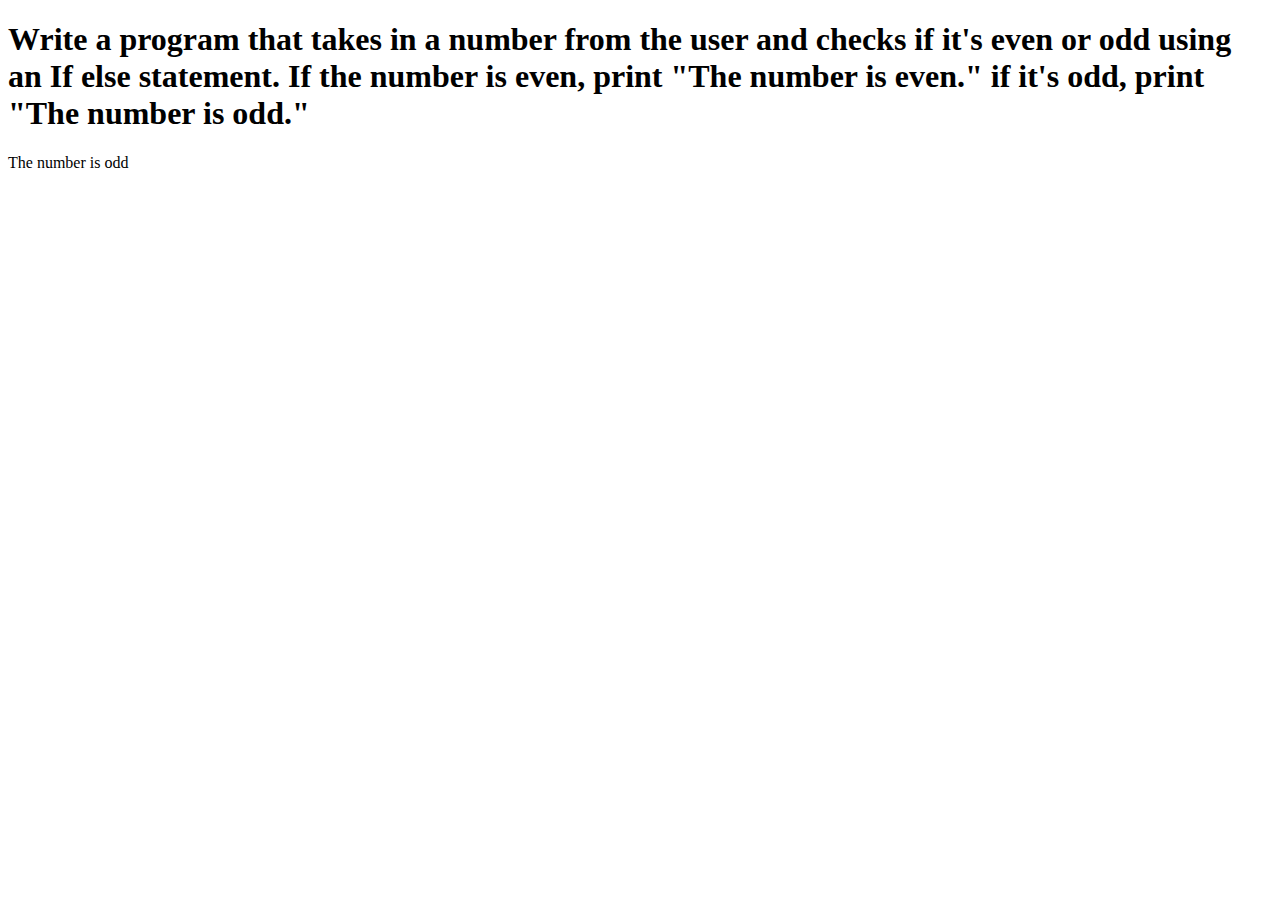
<file: If-else/index.html>
<!DOCTYPE html>
<html lang="en">

<head>
    <meta charset="UTF-8">
    <meta name="viewport" content="width=device-width, initial-scale=1.0">
    <title>If..else statement</title>
</head>

<body>
    <h1>
        Write a program that takes in a number from the user and checks if it's even or odd using an If else statement.
        If the number is even, print "The number is even." if it's odd, print "The number is odd."
    </h1>

    

    <script>

        let number = parseInt(prompt("Enter a number:"));
        if (number % 2 == 0) {
            document.write("The number is even");
        }
        else {
            document.write("The number is odd")
        }
    </script>




</body>

</html>
</file>
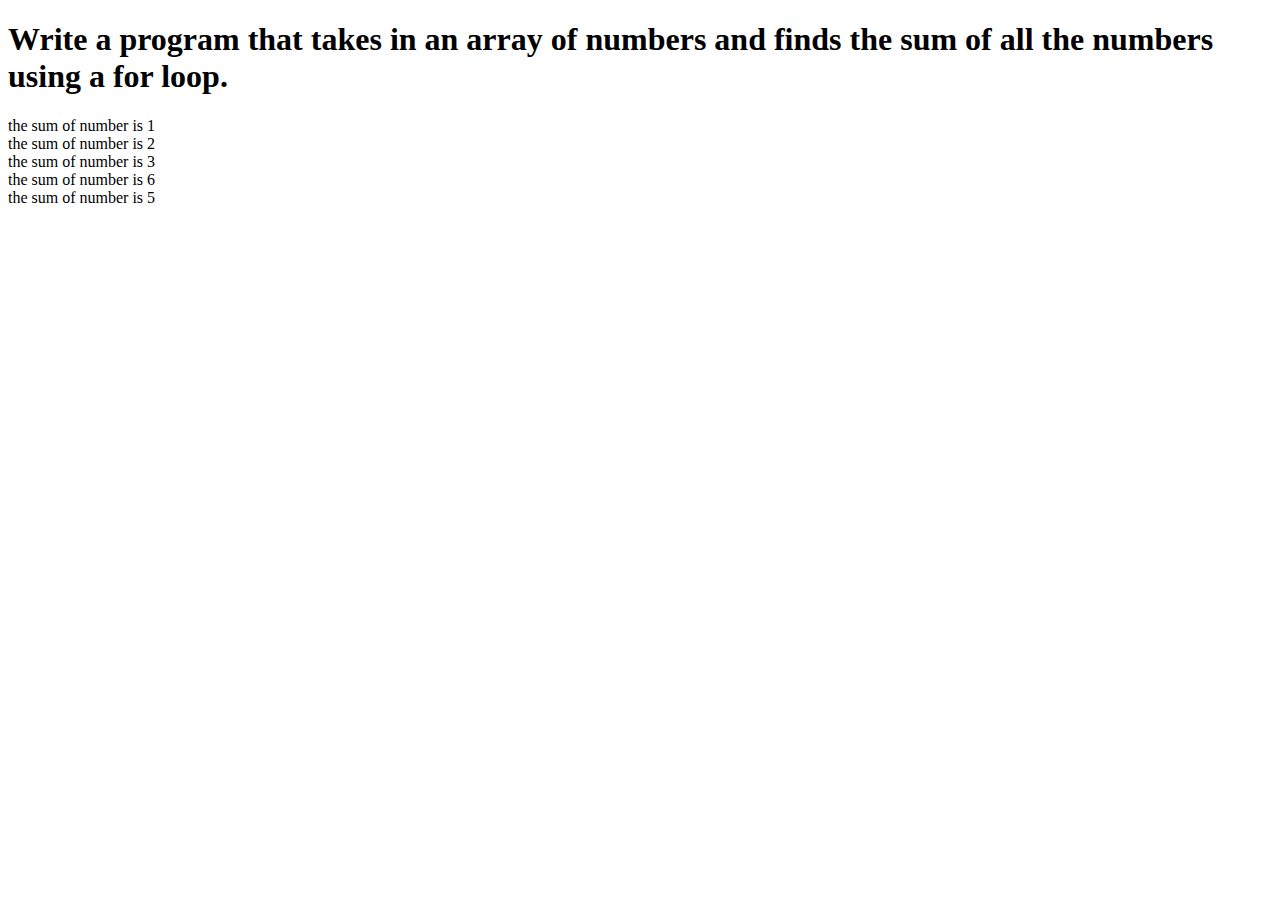
<file: Loops/index.html>
<!DOCTYPE html>
<html lang="en">

<head>
    <meta charset="UTF-8">
    <meta name="viewport" content="width=device-width, initial-scale=1.0">
    <title>Loop</title>
</head>

<body>

    <h1>Write a program that takes in an array of numbers and finds the sum of all the numbers using a for loop.</h1>

    <script>

        var numbers = [1, 2, 3, 6, 5];

        for (let i = 0; i < numbers.length; i++) {
            document.write(`the sum of number is ${numbers[i]}`);
            document.write("<br>");
        }

    </script>

</body>

</html>
</file>
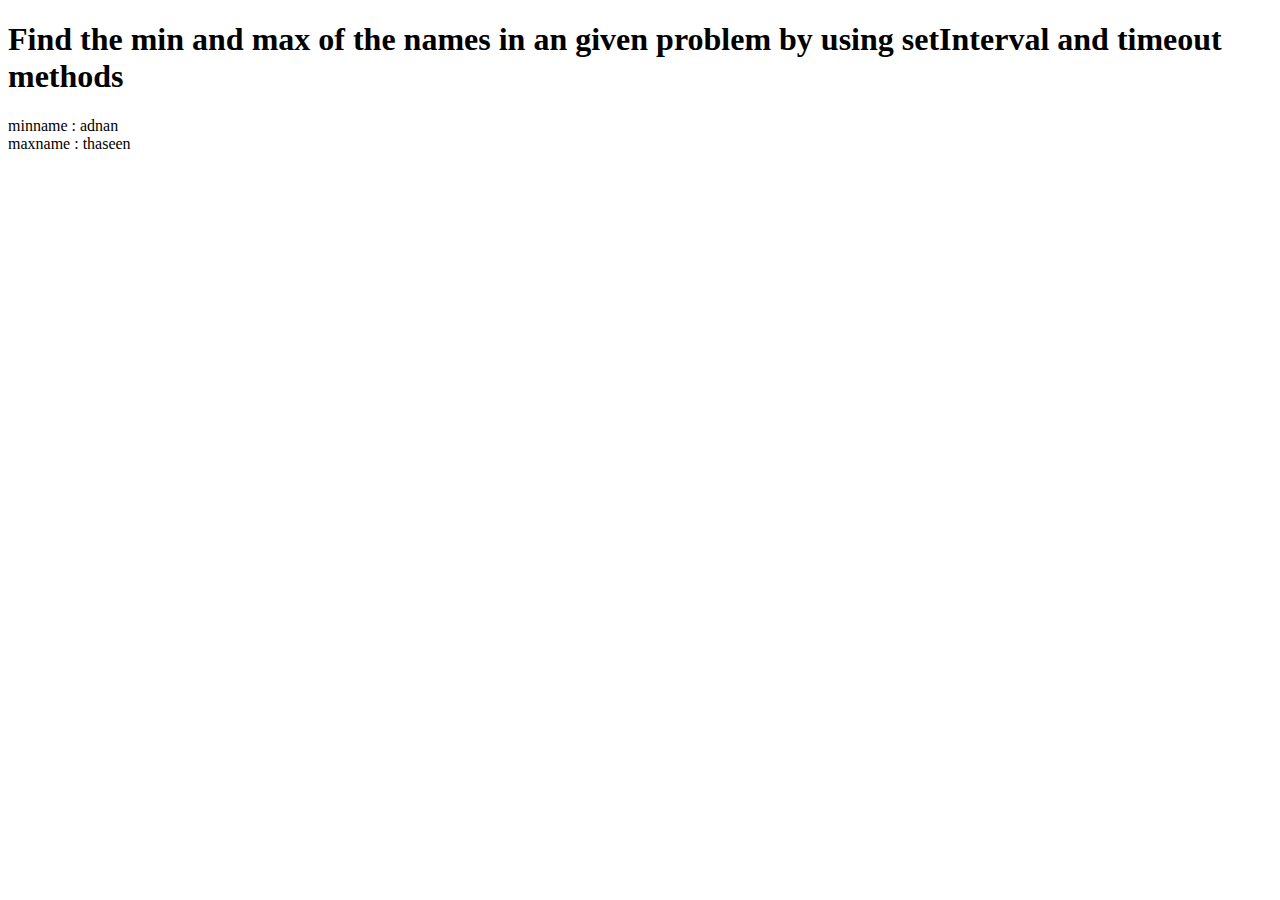
<file: SetTimeout and SetInterval/index.html>
<!DOCTYPE html>
<html lang="en">

<head>
    <meta charset="UTF-8">
    <meta name="viewport" content="width=device-width, initial-scale=1.0">
    <title>setTimeout & setInterval</title>
</head>

<body>

    <h1>Find the min and max of the names in an given problem by using setInterval and timeout methods</h1>



    <script>

        let names = ["adnan", "thaseen", "afraz", "muddu"];

        function findminmaxnames(){
            let minlength = Infinity;
            let maxlength = -Infinity;
            let minname = '';
            let maxname = '';

            names.forEach((name) => {
            const length = name.length;
            
            if (length < minlength){
                minlength = length;
                minname = name;
            }

            if (length > maxlength){
                maxlength = length;
                maxname = name;
            }
        });

        document.write("minname : ", minname);
        document.write("<br>");
        document.write("maxname : ", maxname);
        }

        findminmaxnames();


    </script>

</body>

</html>
</file>
